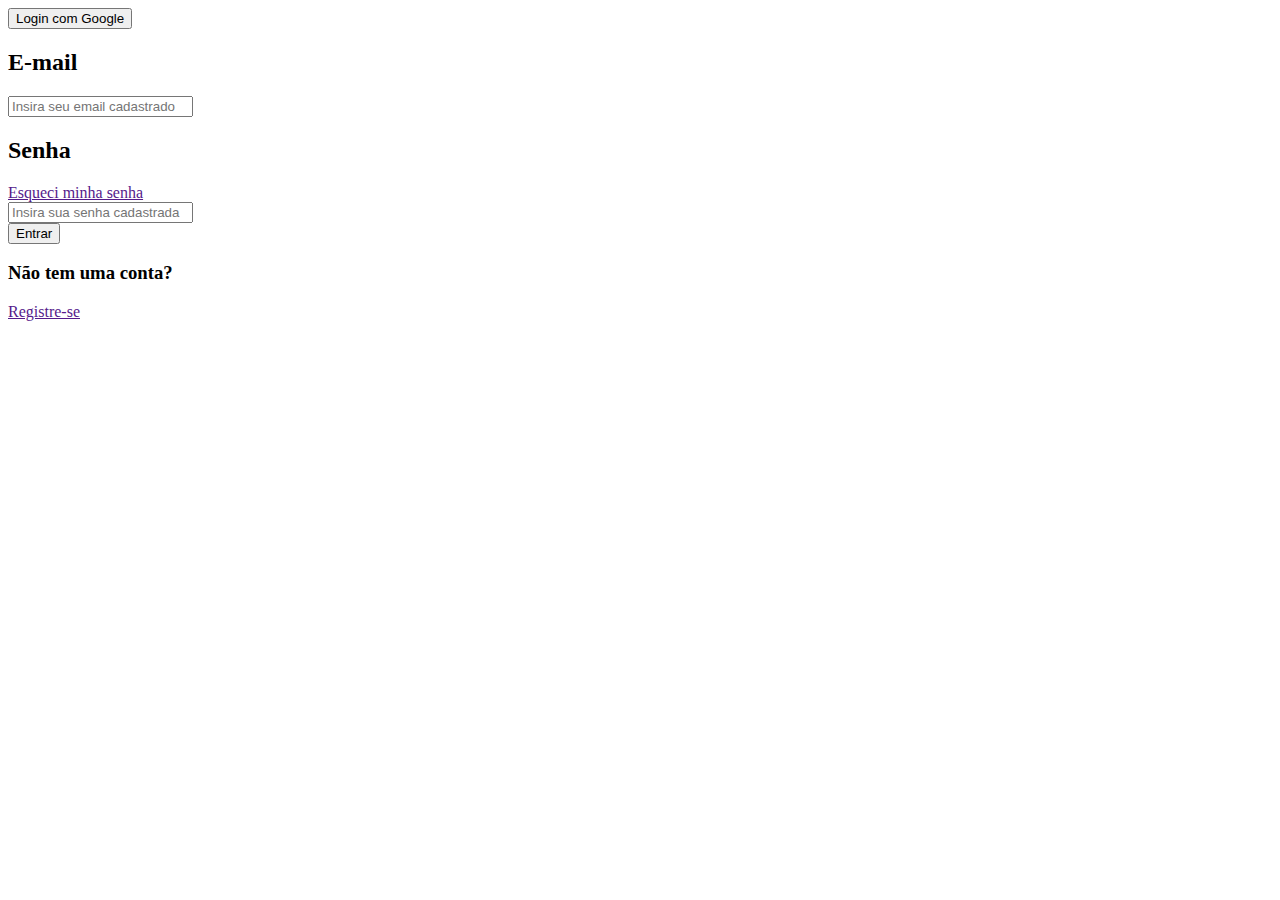
<file: public/templates/login.html>
<html lang="pt-br">
    <head>
        <meta charset="UTF-8">
        <meta name="viewport" content="width=device-width, initial-scale=1.0">
        <title>Faça seu login</title>
    </head>

    <body>
        <div class="login_body">
            <div class="login_container">

                <div class="login_form" >
                   
                    <div class="google_integration">
                        <button class="default-button"><i class="fa fa-google"></i>Login com Google</button>
                    </div>

                    <div class="login_item">
                        <h2 for="">E-mail</h2>
                        <input required type="email" name="email" ng-model="email" pattern="[^ @]*@[^ @]*" placeholder="Insira seu email cadastrado">
                    </div>
                    <div class="login_item">
                        <div class="remember">
                            <h2 for="">Senha</h2>
                            <a href="">Esqueci minha senha</a>
                        </div>
                        <input required type="password" placeholder="Insira sua senha cadastrada" name="senha" ng-model="senha">
                    </div>
                    <div class="login_item">
                        <button class="primary-button" ng-click="login()" type="submit">Entrar</button>
                    </div>
                   
                </div>

                <div class="login_footer">
                    <h3>Não tem uma conta?</h3>
                    <a href="" ng-click="cadastro()">Registre-se</a>
                </div>

            </div>
        </div>
    </body>

</html>
</file>
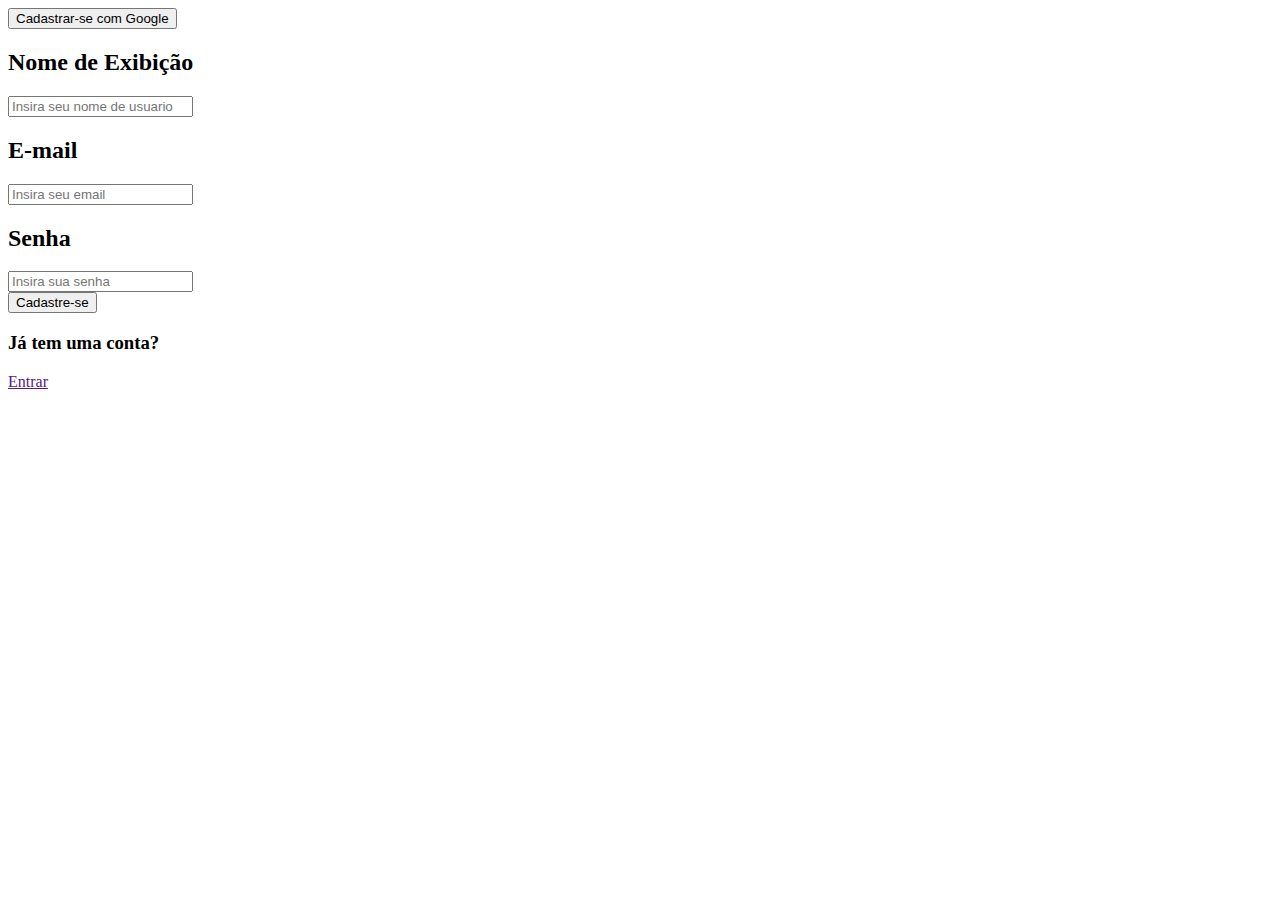
<file: public/templates/register.html>
<html lang="pt-br">
    <head>
        <meta charset="UTF-8">
        <meta name="viewport" content="width=device-width, initial-scale=1.0">
        <title>Cadastre-se no Fórum</title>
    </head>

    <body>
        <div class="register_body">     
            <div class="register_container">

                <div class="register_form">

                    
                    <div class="google_integration">
                        <button class="default-button"><i class="fa fa-google"></i>Cadastrar-se com Google</button>
                    </div>

                    <div class="register_item">
                        <h2>Nome de Exibição</h2>
                        <input required type="text" placeholder="Insira seu nome de usuario" name="nome" ng-model="registerData.nome" >
                    </div>
                    <div class="register_item">
                        <h2 for="">E-mail</h2>
                        <input required type="email" name="email" pattern="[^ @]*@[^ @]*" placeholder="Insira seu email" ng-model="registerData.email">
                    </div>
                    <div class="register_item">
                        <h2 for="">Senha</h2>
                        <input required type="password" placeholder="Insira sua senha" name="senha" ng-model="registerData.senha"> 
                    </div>
                    <div class="register_item">
                        <button class="primary-button" ng-click = "register()" name= "register" type="submit">Cadastre-se</button> 
                    </div>  
                </div>

                <div class="register_footer">
                    <h3>Já tem uma conta?</h3>
                    <a href="" ng-click="login()">Entrar</a>
                </div>

            </div>
        </div>
    </body>

</html>
</file>
